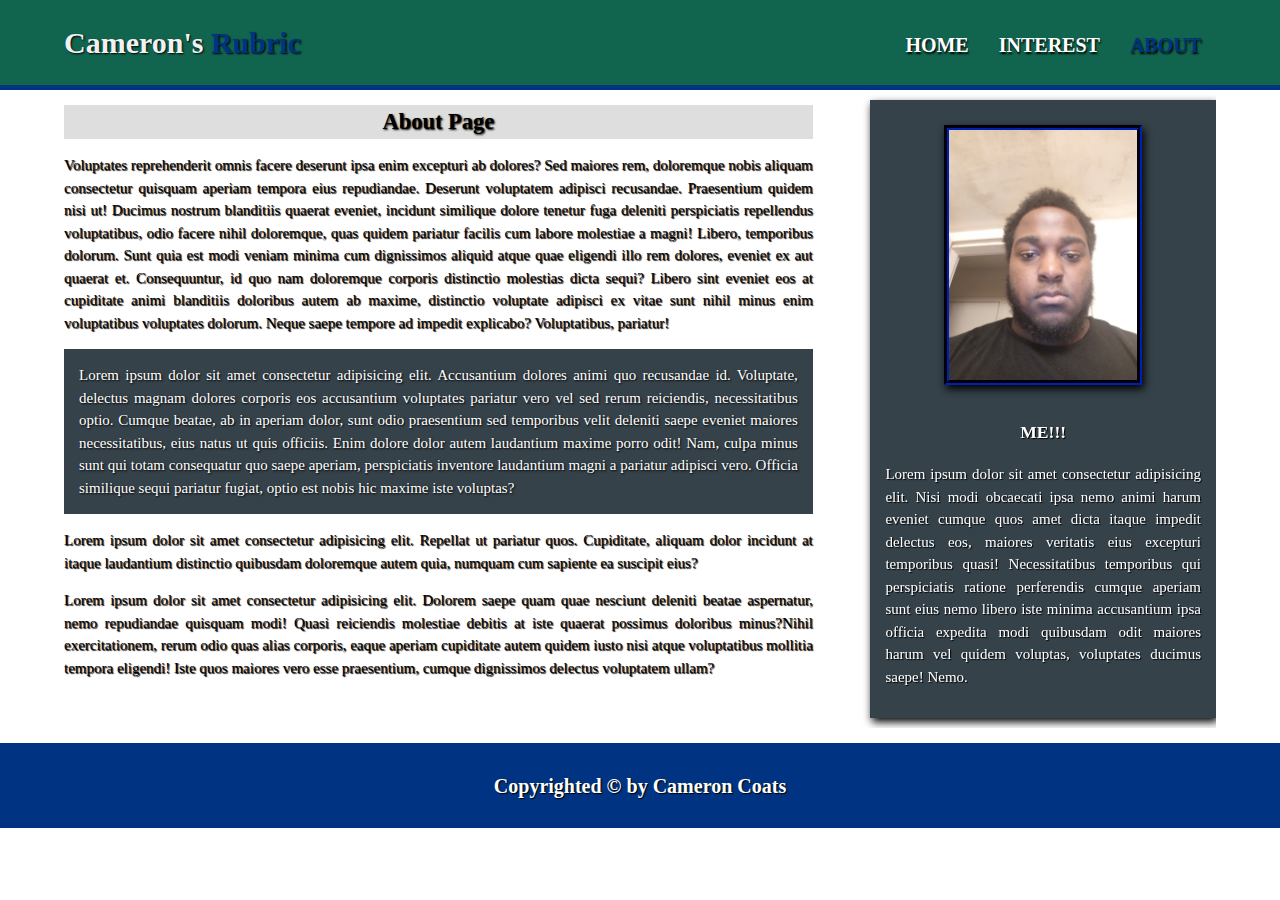
<file: pages/about.html>
<!DOCTYPE html>
<html lang="en">
    <head>
        <meta charset="UTF-8">
        <meta name="viewport" content="width=device-width, initial-scale=1.0">
        <meta name="keywords" content="website, school, hoework">
        <meta name="author" content="Cameron C. Coats">
        <link rel="stylesheet" href="https://228th-camcoder.github.io/style.css">
        <title>Rubric | About me</title>
    </head>
    <body>
        <header>
            <div class="container">
                <div id="title">
                    <h1>Cameron's <span class="highlight">Rubric</span></h1>
                </div>
                <nav>
                    <ul>
                        <li><a href="https://228th-camcoder.github.io/index.html">Home</a></li>
                        <li><a href="https://228th-camcoder.github.io/pages/interest.html">Interest</a></li>
                        <li><a class="current" href="https://228th-camcoder.github.io/root/pages/about.html">About</a></li>
                    </ul>
                </nav>
            </div>
        </header>

        <section id="about">
            <div class="container">
                <article id="main-col">
                    <h1 style="font-size: 1.5em;">About Page</h1>
                    <p>
                        Voluptates reprehenderit omnis facere deserunt ipsa enim excepturi ab dolores? Sed maiores rem, doloremque nobis aliquam consectetur quisquam aperiam tempora eius repudiandae. Deserunt voluptatem adipisci recusandae. Praesentium quidem nisi ut!
                        Ducimus nostrum blanditiis quaerat eveniet, incidunt similique dolore tenetur fuga deleniti perspiciatis repellendus voluptatibus, odio facere nihil doloremque, quas quidem pariatur facilis cum labore molestiae a magni! Libero, temporibus dolorum.
                        Sunt quia est modi veniam minima cum dignissimos aliquid atque quae eligendi illo rem dolores, eveniet ex aut quaerat et. Consequuntur, id quo nam doloremque corporis distinctio molestias dicta sequi?
                        Libero sint eveniet eos at cupiditate animi blanditiis doloribus autem ab maxime, distinctio voluptate adipisci ex vitae sunt nihil minus enim voluptatibus voluptates dolorum. Neque saepe tempore ad impedit explicabo? Voluptatibus, pariatur!
                    </p>
                    <p class="dark-bg">
                        Lorem ipsum dolor sit amet consectetur adipisicing elit. Accusantium dolores animi quo recusandae id. Voluptate, delectus magnam dolores corporis eos accusantium voluptates pariatur vero vel sed rerum reiciendis, necessitatibus optio.
                        Cumque beatae, ab in aperiam dolor, sunt odio praesentium sed temporibus velit deleniti saepe eveniet maiores necessitatibus, eius natus ut quis officiis. Enim dolore dolor autem laudantium maxime porro odit!
                        Nam, culpa minus sunt qui totam consequatur quo saepe aperiam, perspiciatis inventore laudantium magni a pariatur adipisci vero. Officia similique sequi pariatur fugiat, optio est nobis hic maxime iste voluptas?
                    </p>
                    <p>
                        Lorem ipsum dolor sit amet consectetur adipisicing elit. Repellat ut pariatur quos. Cupiditate, aliquam dolor incidunt at itaque laudantium distinctio quibusdam doloremque autem quia, numquam cum sapiente ea suscipit eius?
                    </p>
                    <p>
                        Lorem ipsum dolor sit amet consectetur adipisicing elit. Dolorem saepe quam quae nesciunt deleniti beatae aspernatur, nemo repudiandae quisquam modi! Quasi reiciendis molestiae debitis at iste quaerat possimus doloribus minus?Nihil exercitationem, rerum odio quas alias corporis, eaque aperiam cupiditate autem quidem iusto nisi atque voluptatibus mollitia tempora eligendi! Iste quos maiores vero esse praesentium, cumque dignissimos delectus voluptatem ullam?
                    </p>
                </article>

                <aside id="side-col">
                    <div class="dark-bg">
                        <img src="https://228th-camcoder.github.io/images/20201026_140948.jpg" alt="ME">
                        <h3>ME!!!</h3>
                        <p>
                            Lorem ipsum dolor sit amet consectetur adipisicing elit. Nisi modi obcaecati ipsa nemo animi harum eveniet cumque quos amet dicta itaque impedit delectus eos, maiores veritatis eius excepturi temporibus quasi!
                            Necessitatibus temporibus qui perspiciatis ratione perferendis cumque aperiam sunt eius nemo libero iste minima accusantium ipsa officia expedita modi quibusdam odit maiores harum vel quidem voluptas, voluptates ducimus saepe! Nemo.
                        </p>
                    </div>
                </aside>
            </div>
        </section>

        <footer>
            <h4>Copyrighted &copy; by Cameron Coats</h4>
        </footer>
    </body>
</html>
</file>
